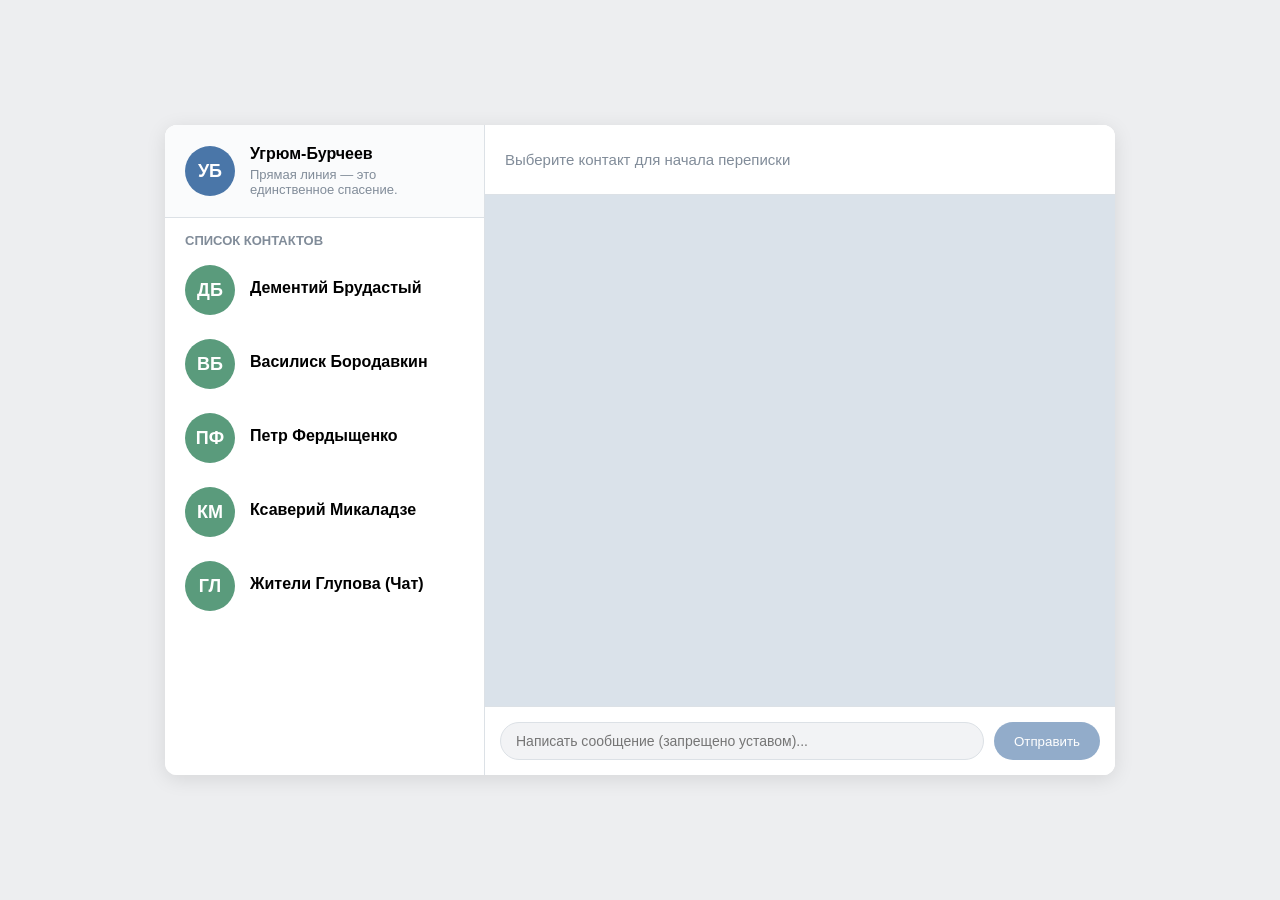
<file: index.html>
<!DOCTYPE html>
<html lang="ru">
<head>
    <meta name="viewport" content="width=device-width, initial-scale=1.0">
    <meta charset="UTF-8">
    <meta name="viewport" content="width=device-width, initial-scale=1.0">
    <title>Глупов-Мессенджер</title>
    <link rel="stylesheet" href="style.css">
</head>
<body>
    <div class="app-container">
        <aside class="sidebar">
            <div class="my-profile" id="my-profile">
                </div>
            <div class="friends-section">
                <h3 class="section-title">Список контактов</h3>
                <ul id="friends-list" class="friends-list">
                    </ul>
            </div>
        </aside>

        <main class="chat-area">
            <header class="chat-header" id="chat-header">
                <div class="header-placeholder">Выберите контакт для начала переписки</div>
            </header>
            
            <div class="chat-messages" id="chat-messages">
                </div>

            <div class="chat-input-area">
                <input type="text" placeholder="Написать сообщение (запрещено уставом)..." disabled>
                <button disabled>Отправить</button>
            </div>
        </main>
    </div>

    <script src="script.js"></script>
</body>
</html>
</file>
<file: style.css>
* {
    box-sizing: border-box;
    margin: 0;
    padding: 0;
    font-family: -apple-system, BlinkMacSystemFont, "Segoe UI", Roboto, Helvetica, Arial, sans-serif;
}

body {
    background-color: #edeef0;
    display: flex;
    justify-content: center;
    align-items: center;
    height: 100vh;
}

.app-container {
    display: flex;
    width: 950px;
    height: 650px;
    background: #ffffff;
    border-radius: 12px;
    box-shadow: 0 4px 20px rgba(0,0,0,0.1);
    overflow: hidden;
}

/* Левая панель */
.sidebar {
    width: 320px;
    background: #ffffff;
    border-right: 1px solid #dce1e6;
    display: flex;
    flex-direction: column;
}

.my-profile {
    padding: 20px;
    display: flex;
    align-items: center;
    border-bottom: 1px solid #dce1e6;
    background: #fafbfc;
}

.avatar {
    width: 50px;
    height: 50px;
    border-radius: 50%;
    color: white;
    display: flex;
    justify-content: center;
    align-items: center;
    font-weight: bold;
    font-size: 18px;
    margin-right: 15px;
    flex-shrink: 0;
}

.my-profile .avatar { background-color: #4a76a8; }
.friend-item .avatar { background-color: #5a9b7c; }

.info h2 {
    font-size: 16px;
    color: #000;
    margin-bottom: 4px;
}

.info p {
    font-size: 13px;
    color: #818c99;
}

.friends-section {
    flex: 1;
    overflow-y: auto;
}

.section-title {
    padding: 15px 20px 5px;
    font-size: 13px;
    color: #818c99;
    text-transform: uppercase;
}

.friends-list {
    list-style: none;
}

.friend-item {
    padding: 12px 20px;
    display: flex;
    align-items: center;
    cursor: pointer;
    transition: background 0.2s;
}

.friend-item:hover { background: #f0f2f5; }
.friend-item.active { background: #e4e7eb; }

/* Правая панель (Чат) */
.chat-area {
    flex: 1;
    display: flex;
    flex-direction: column;
    background: #ffffff;
}

.chat-header {
    height: 70px;
    padding: 0 20px;
    border-bottom: 1px solid #dce1e6;
    display: flex;
    align-items: center;
    background: #ffffff;
}

.chat-header .avatar { background-color: #5a9b7c; width: 40px; height: 40px; font-size: 14px; }
.header-placeholder { color: #818c99; font-size: 15px; }

.chat-messages {
    flex: 1;
    padding: 20px;
    overflow-y: auto;
    display: flex;
    flex-direction: column;
    gap: 15px;
    background: #dae2ea; /* Цвет фона чата ВК */
}

.message {
    max-width: 65%;
    padding: 10px 15px;
    border-radius: 12px;
    font-size: 14.5px;
    line-height: 1.4;
    position: relative;
    box-shadow: 0 1px 2px rgba(0,0,0,0.1);
}

.message.received {
    background: #ffffff;
    align-self: flex-start;
    border-bottom-left-radius: 2px;
}

.message.sent {
    background: #cce4ff; /* Голубой цвет своих сообщений */
    align-self: flex-end;
    border-bottom-right-radius: 2px;
}

.author-name {
    font-size: 12px;
    font-weight: 600;
    color: #2a5885;
    margin-bottom: 4px;
    display: block;
}

.chat-input-area {
    padding: 15px;
    border-top: 1px solid #dce1e6;
    display: flex;
    background: #ffffff;
}

.chat-input-area input {
    flex: 1;
    padding: 10px 15px;
    border: 1px solid #dce1e6;
    border-radius: 20px;
    outline: none;
    font-size: 14px;
    background: #f2f3f5;
}

.chat-input-area button {
    margin-left: 10px;
    padding: 0 20px;
    background: #4a76a8;
    color: white;
    border: none;
    border-radius: 20px;
    font-weight: 500;
    cursor: not-allowed;
    opacity: 0.6;
}
/* Адаптация для мобильных устройств */
@media (max-width: 768px) {
    .app-container {
        flex-direction: column; /* Стекируем колонки вертикально */
        width: 100vw;
        height: 100vh;
        border-radius: 0;
    }

    .sidebar {
        width: 100%;
        height: 40%; /* Список друзей занимает верхнюю часть */
        border-right: none;
        border-bottom: 1px solid #dce1e6;
    }

    .chat-area {
        height: 60%; /* Чат занимает нижнюю часть */
    }

    .my-profile {
        padding: 10px 20px;
    }

    .message {
        max-width: 85%; /* На узком экране даем сообщениям больше места */
    }

    .section-title {
        padding: 5px 20px;
    }
}

/* Совсем маленькие экраны (телефоны вертикально) */
@media (max-width: 480px) {
    .sidebar {
        height: 30%;
    }
    .chat-area {
        height: 70%;
    }
    .info h2 {
        font-size: 14px;
    }
}
</file>
